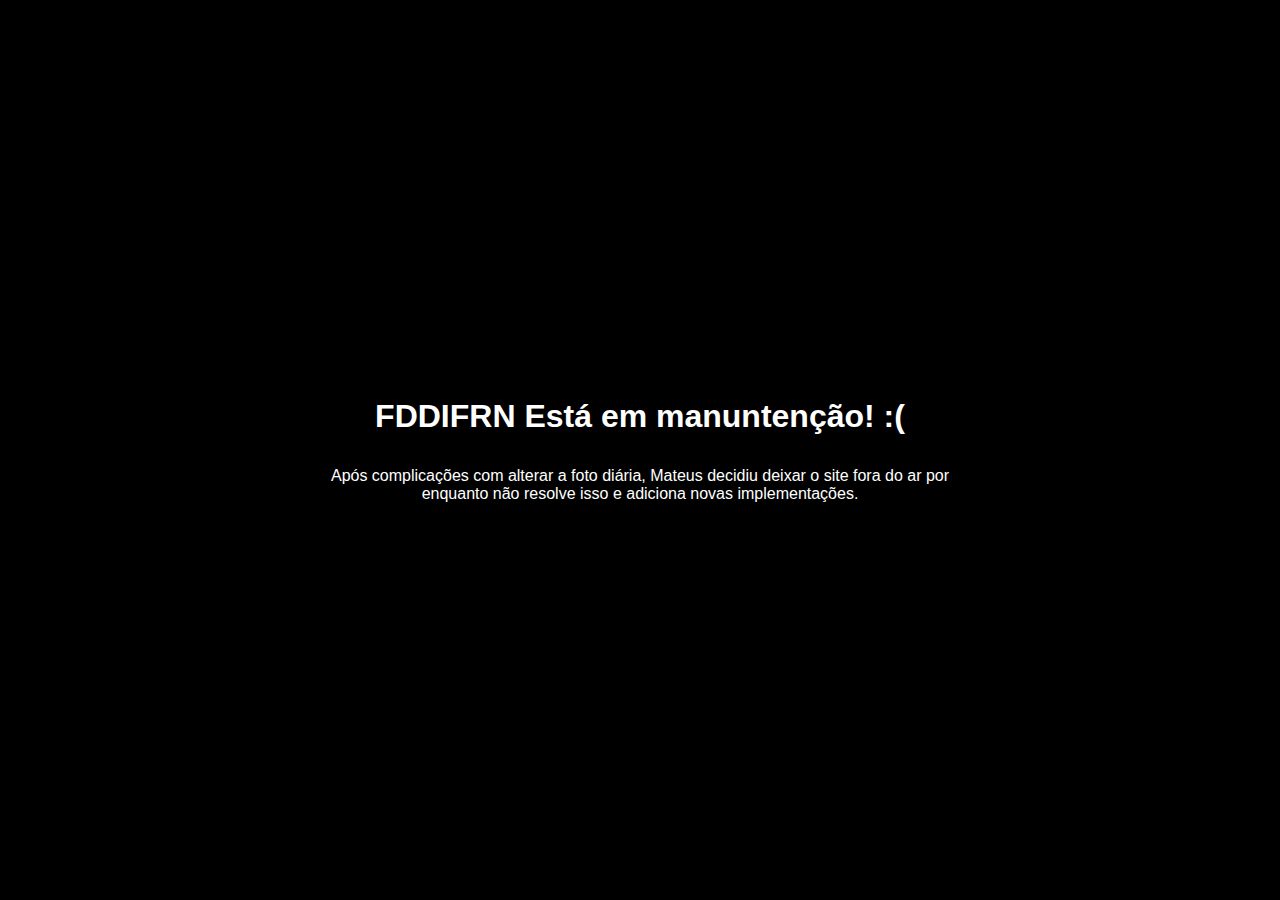
<file: index.html>
<!DOCTYPE html>
<html lang="en">
<head>
    <meta charset="UTF-8">
    <meta name="viewport" content="width=device-width, initial-scale=1.0">
    <title>Site em manutenção</title>
    <link rel="stylesheet" href="style.css">
</head>
<body>
    <div class="container">
        <h1>FDDIFRN Está em manuntenção! :(</h1>
        <p>Após complicações com alterar a foto diária, Mateus decidiu deixar o site fora do ar por enquanto não resolve isso e adiciona novas implementações.</p>
    </div>
    
</body>
</html>
</file>
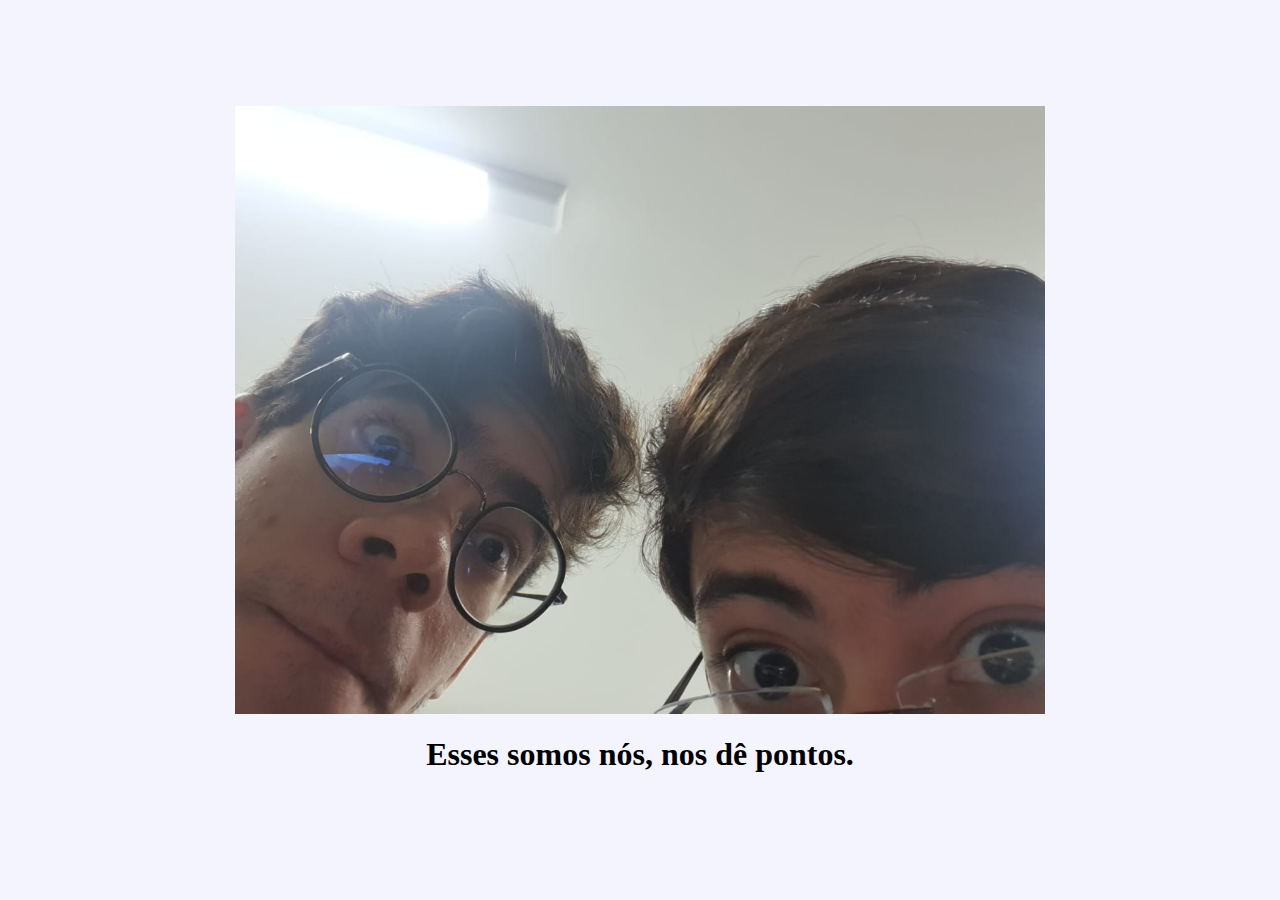
<file: surpresa.html>
<!DOCTYPE html>
<html lang="en">
<head>
    <meta charset="UTF-8">
    <meta name="viewport" content="width=device-width, initial-scale=1.0">
    <title>Olá, Erivaldo</title>
    <link rel="stylesheet" href="surpresa.css">
</head>
<body>
    <div class="container">
        <img src="surpresa.jpeg" id="daily">
        <h1>Esses somos nós, nos dê pontos.</h1>
    </div>
    
</body>
</html>
</file>
<file: style.css>
*{
    margin: 0;
    padding: 0;
}

body{
    font-family: Arial, Helvetica, sans-serif;
    background-color: black;
    color: white;
}

.container{
    display: flex;
    flex-direction: column;
    align-items: center;
    height: 100vh;
    text-align: center;
    justify-content: center;
    gap: 2rem;
}

p{
    width: 40rem;
}
</file>
<file: surpresa.css>
*{
    text-align: center;
}

body{
    background-color: #F4F4FF;
    padding: 0;
    margin: 0;
}

.container{
    height: 100vh;
    display: flex;
    flex-direction: column;
    align-items: center;
    justify-content: center;
}

#daily{
    height: 38rem;
    width: auto;
}

@media(max-width: 767px){
    #daily{
        width: 100%;
        height: auto;
    }
}
</file>
